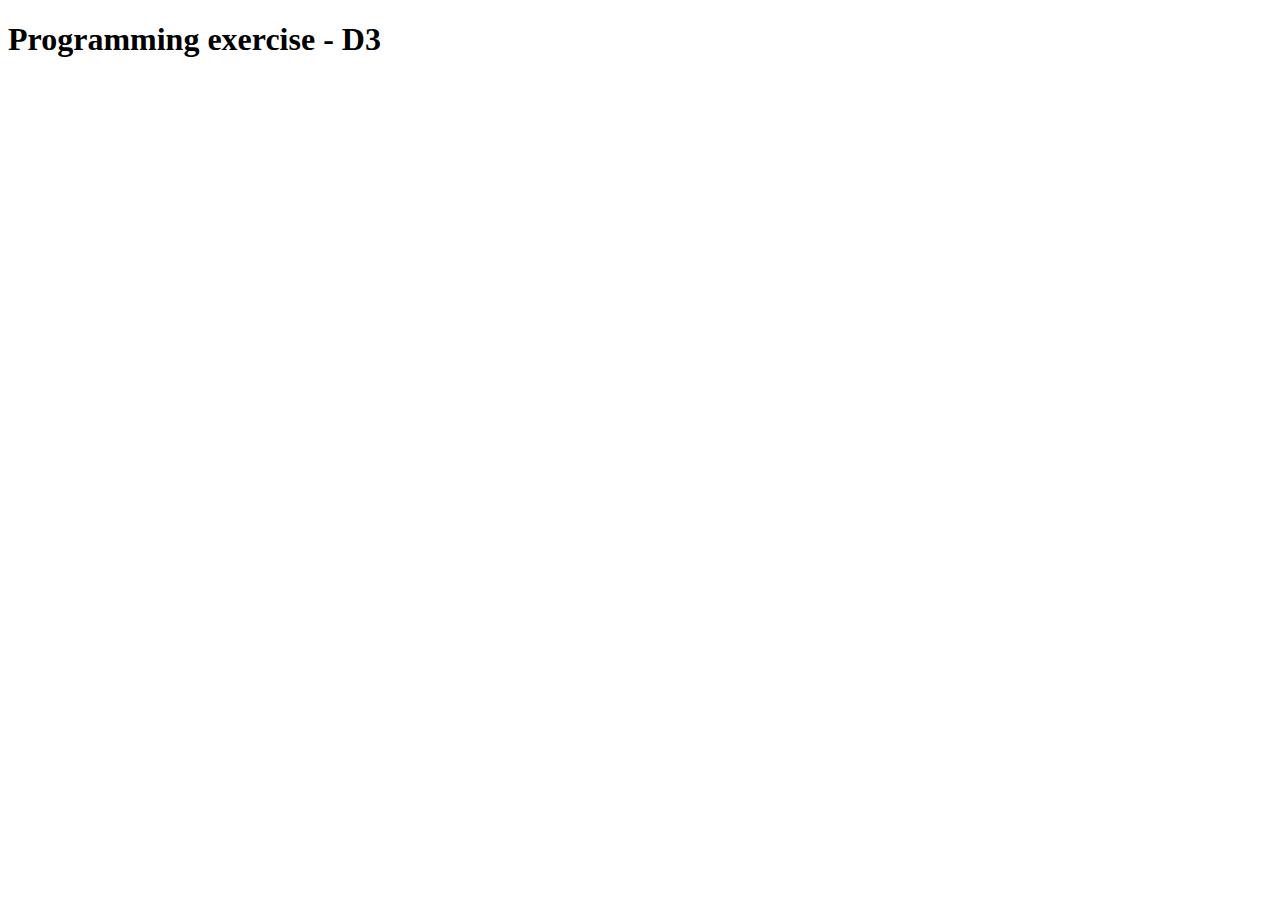
<file: tut/tutd3/any/example.html>
<!DOCTYPE html>
<html>

<head>
  <title>Assignment 03 - D3 programming</title>
  <style>
    div.tooltip {
      position: absolute;
      text-align: left;
      width: 120px;
      height: 50px;
      padding: 2px;
      font: 12px sans-serif;
      background: lightsteelblue;
      border: 0px;
      border-radius: 8px;
      pointer-events: none;
    }
  </style>
</head>

<body>
  <h1>Programming exercise - D3</h1>

  <svg id="canvas"></svg>

  <script src="https://d3js.org/d3.v4.min.js"></script>

  <script>
    var width = 1000;
    var height = 600;

    var svg = d3.select("#canvas")
      .attr("width", width)
      .attr("height", height)
      .style("border", "1px solid");

  

    // load data
    d3.json("https://raw.githubusercontent.com/xtfocus/VSmonash/master/asm/d3/data.json", function(data) {
      // console.log(data);
      // console.log(data.nodes);
      // console.log(data.links);
      // alert(data.links.length);

      // d3.keys
      // d3.values
      // d3.entries

      // var arrKey = d3.keys(data);
      // console.log(arrKey);

      // extract nodes
      var arrNodes = d3.values(data.nodes);
      // console.log(arrNodes);

      // extract links
      var arrLinks = d3.values(data.links);
      // console.log(arrLinks);

      // get to entries
      arrTrade_From = d3.nest()
        .key(function(d) {
          return d.node01
        })
        .rollup(function(v) {
          return {
            // return d.amount
            count: v.length,
            total: d3.sum(v, function(d) {
              return d.amount;
            })
          };
        })
        .entries(arrLinks)

      // console.log(JSON.stringify(arrTrade_From));
      // console.log(arrTrade_From);

      arrTrade_To = d3.nest()
        .key(function(d) {
          return d.node02
        })
        .rollup(function(v) {
          return {
            // return d.amount
            count: v.length,
            total: d3.sum(v, function(d) {
              return d.amount;
            })
          };
        })
        .entries(arrLinks)

      // console.log(JSON.stringify(arrTrade_From));
      // console.log(arrTrade_To);

      var arrTotal = d3.merge([
        arrTrade_From,
        arrTrade_To
      ]);

      // console.log(arrTotal);

      var arrTotal_aggregated = d3.nest()
        .key(function(d) {
          return d.key;
        })
        .rollup(function(v) {
          return {
            total_connection: d3.sum(v, function(d) {
              return d.value["count"];
            }),
            total_trade: d3.sum(v, function(d) {
              return d.value["total"];
            })
          };
        })
        .entries(arrTotal)

      // console.log(arrTotal_aggregated);

      // console.log(d3.values(arrTotal_aggregated.filter(function(d) {
      //     return d.key == "site01";
      // })));

      // console.log(d3.values(arrTotal_aggregated.filter(function(d) {
      //     return d.key == "site01";
      // }))[0].value["total_trade"]);
      var div = d3.select("body").append("div")
        .attr("class", "tooltip")
        .style("opacity", 0);

      // initiate nodes on canvas
      // var cNodes = d3.select("svg")
      //   .selectAll("g")
      //   .data(arrNodes)
      //   .enter()
      //   .append("g")
      //   .attr("class", "shots")
      //   .attr("name", function(d) {
      //     return "group_" + d.id;
      //   })
      //   .attr("id", function(d) {
      //     return d.id;
      //   })
      //   .attr("transform", function(d) {
      //     return "translate(" + d.x + "," + d.y + ")";
      //   })
      //   .on("mouseover", function(d) {
      //     // tooltip
      //     div.transition()
      //       .duration(200)
      //       .style("opacity", .9);
      //     div.html(function(v) {
      //         return d.id;
      //       })
      //       .style("left", (d3.event.pageX) + "px")
      //       .style("top", (d3.event.pageY - 28) + "px");
      //   })
      //   .append("circle")
      //   .attr("r",  50)
      //   .attr("fill", "blue")
      d3.select("svg").selectAll("g")
        .data(data.nodes)
        .enter()
        .append("g")
        .attr("transform", function(d) {
          return "translate(" + (d.x) + "," + (d.y) + ")";
        })
        .on("mouseover", function(d) {
          // tooltip
          div.transition()
            .duration(200)
            .style("opacity", .9);
          div.html(function(v) {
              return d.id;
            })
            .style("left", (d3.event.pageX) + "px")
            .style("top", (d3.event.pageY - 28) + "px");
        })
        .append("circle")
        .attr("r",  50)
      //   .attr("fill", "blue");



      var cLines = d3.select("svg")
        .selectAll("lines")
        .data(arrLinks)
        .enter().append("line")
        .attr("name", function(d) {
          return "group_" + d.node01;
        })
        .attr("class", "shots")
        // from
        .attr("x1", function(d) {
          return d3.values(arrNodes.filter(function(v) {
            return v.id == d.node01;
          }))[0].x;
        })
        .attr("y1", function(d) {
          return d3.values(arrNodes.filter(function(v) {
            return v.id == d.node01;
          }))[0].y;
        })
        // to
        .attr("x2", function(d) {
          return d3.values(arrNodes.filter(function(v) {
            return v.id == d.node02;
          }))[0].x;
        })
        .attr("y2", function(d) {
          return d3.values(arrNodes.filter(function(v) {
            return v.id == d.node02;
          }))[0].y;
        })
        //amount
        .attr("stroke-width", function(d) {
          return d.amount / 50;
        })
        .attr("stroke", "gray")
        .lower() // cirles on top
    });
  </script>
</body>

</html>
</file>
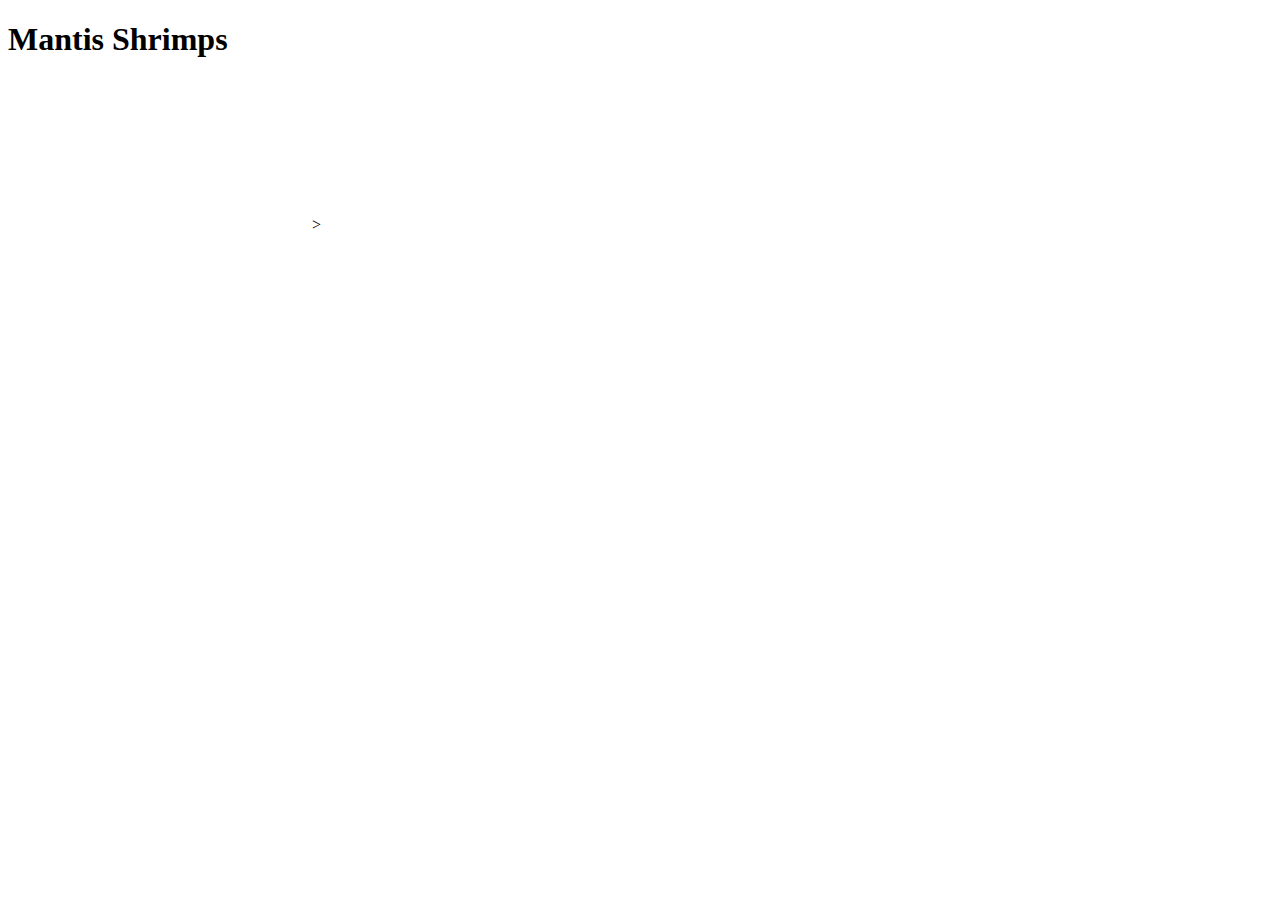
<file: tut/tutd3/any/omg.html>
<!DOCTYPE html>
<html>

<head>
  <title>Assignment 3: trading network</title>
  <link rel="stylesheet" , href="index.css">
</head>

<body>
  <script type="text/javascript" src="index.js"> </script>
  <script src="https://d3js.org/d3.v4.min.js"> </script>
  <h1> Mantis Shrimps</h1>


  <svg id="canvas"></svg>
<script>
  var width = 1000;
  var height = 600;

  // Create a SVG canvas
  var thisCanvas = d3.select("svg")
    .attr("width", width)
    .attr("height", height)
    .attr("class", "svgCanvas");

  // We want some margin between the boundary of the canvas and the bar charts
  var margin = {
    top: 10,
    right: 20,
    bottom: 30,
    left: 50
  };
  width = width - margin.left - margin.right;
  height = height - margin.top - margin.bottom;

  // create the area to draw the bar chart
  // g is a SVG element to group multiple SVG elements
  var netWorkArea = thisCanvas
    .append("g")
    .attr("transform", "translate(" + margin.left + "," + margin.top + ")");

  d3.json("https://raw.githubusercontent.com/xtfocus/VSmonash/master/asm/d3/data.json", function(data) {

    var xMin = Infinity;
    var xMax = -1;

    var yMin = Infinity;
    var yMax = -1;

    // radius
    var rMin = Infinity;
    var rMax = -100;

    // tooltip
    var div = d3.select("body").append("div")
      .attr("class", "tooltip")
      .style("opacity", 0);


    // this is a loop
    data.nodes.forEach(function(node) {
      xMin = Math.min(xMin, node.x);
      xMax = Math.max(xMax, node.x);

      yMin = Math.min(yMin, node.y);
      yMax = Math.max(yMax, node.y);
    });

    // compute total trade


    var scaledX = d3.scaleLinear()
      .domain([xMin, xMax])
      .range([100, width - 100]);

    var scaledY = d3.scaleLinear()
      .domain([yMin, yMax])
      .range([100, height - 100]);

    var scaledR = d3.scaleLinear()
      .domain([rMin, rMax])
      .range([10, 30]);

    var arrNodes = d3.values(data.nodes);
    // console.log(arrNodes);

    // extract links
    var arrLinks = d3.values(data.links);
    // console.log(arrLinks);

    // get to entries
    arrTrade_From = d3.nest()
      .key(function(d) {
        return d.node01
      })
      .rollup(function(v) {
        return {
          // return d.amount
          count: v.length,
          total: d3.sum(v, function(d) {
            return d.amount;
          })
        };
      })
      .entries(arrLinks)

    // console.log(JSON.stringify(arrTrade_From));
    // console.log(arrTrade_From);

    arrTrade_To = d3.nest()
      .key(function(d) {
        return d.node02
      })
      .rollup(function(v) {
        return {
          // return d.amount
          count: v.length,
          total: d3.sum(v, function(d) {
            return d.amount;
          })
        };
      })
      .entries(arrLinks)

    // console.log(JSON.stringify(arrTrade_From));
    // console.log(arrTrade_To);

    var arrTotal = d3.merge([
      arrTrade_From,
      arrTrade_To
    ]);

    // console.log(arrTotal);

    var arrTotal_aggregated = d3.nest()
      .key(function(d) {
        return d.key;
      })
      .rollup(function(v) {
        return {
          total_connection: d3.sum(v, function(d) {
            return d.value["count"];
          }),
          total_trade: d3.sum(v, function(d) {
            return d.value["total"];
          })
        };
      })
      .entries(arrTotal)

    d3.select("svg").selectAll("g")
      .data(data.nodes)
      .enter()
      .append("g")
      .attr("transform", function(d) {
        return "translate(" + (d.x) + "," + (d.y) + ")";
      })
      .on("mouseover", function(d) {
        // tooltip
        div.transition()
          .duration(200)
          .style("opacity", .9);
        div.html(function(v) {
            return d.id;
          })
          .style("left", (d3.event.pageX) + "px")
          .style("top", (d3.event.pageY - 28) + "px");
      })
      .append("circle")
      .attr("r", 50)

    // var node = netWorkArea.selectAll("g")
    //   .data(data.nodes)
    //   .enter()
    //   .append("g")
    //   .attr("transform", function(d) {
    //     return "translate(" + scaledX(d.x) + "," + scaledY(d.y) + ")";
    //   })
    //   .on("mouseover", function(d) {
    //     // tooltip
    //     div.transition()
    //       .duration(200)
    //       .style("opacity", .9);
    //     div.html(function(v) {
    //         return d.id;
    //       })
    //       .style("left", (d3.event.pageX) + "px")
    //       .style("top", (d3.event.pageY - 28) + "px");
    //   })
    //   .append("circle")
    //   .attr("r",  50)
    //   .attr("fill", "blue");



    //
    // .on("mouseover", function(d) {
    //
    //   div.transition()
    //     .duration(200)
    //     .style("opacity", .9);
    //   div.html(function(v) {
    //       return d.id;
    //     })
    //     .style("left", (d3.event.pageX) + "px")
    //     .style("top", (d3.event.pageY - 28) + "px");
    // });

    //
    // node.data(totalTradejs)
    //   .attr("r", function(thisNode, index) {
    //     return scaledR(Math.log(thisNode["amount"]));
    //   })
    //   .attr("fill", "lightblue");

    var cLines = d3.select("svg")
      .selectAll("lines")
      .data(arrLinks)
      .enter().append("line")
      .attr("name", function(d) {
        return "group_" + d.node01;
      })
      .attr("class", "shots")
      // from
      .attr("x1", function(d) {
        return d3.values(arrNodes.filter(function(v) {
          return v.id == d.node01;
        }))[0].x;
      })
      .attr("y1", function(d) {
        return d3.values(arrNodes.filter(function(v) {
          return v.id == d.node01;
        }))[0].y;
      })
      // to
      .attr("x2", function(d) {
        return d3.values(arrNodes.filter(function(v) {
          return v.id == d.node02;
        }))[0].x;
      })
      .attr("y2", function(d) {
        return d3.values(arrNodes.filter(function(v) {
          return v.id == d.node02;
        }))[0].y;
      })
      //amount
      .attr("stroke-width", function(d) {
        return d.amount / 50;
      })
      .attr("stroke", "gray")
      .lower() // cirles on top


  });

</script>

</script>>
</body>

</html>
</file>
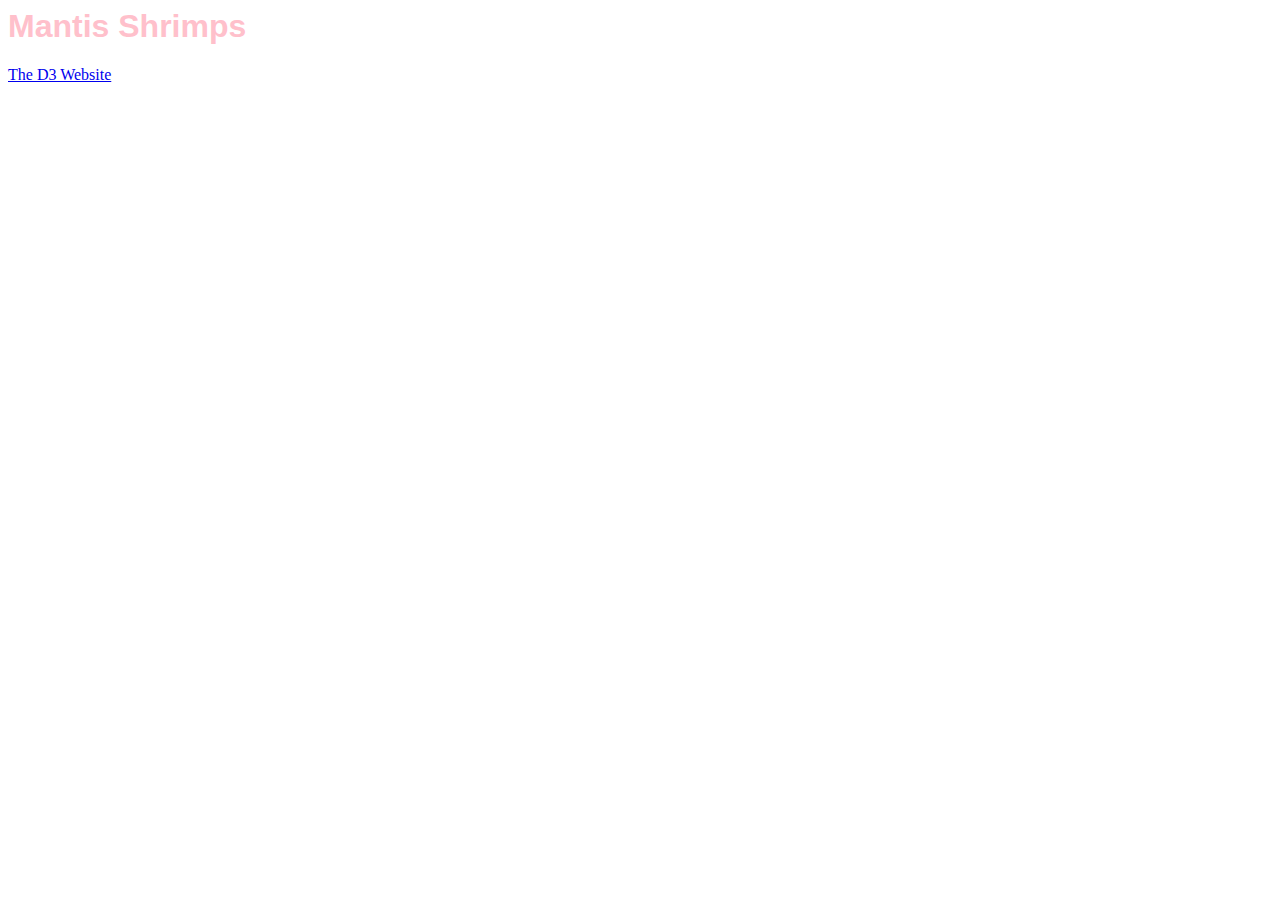
<file: tut/tutd3/first/first.html>
<html>

<head>
  <title>Simple HTML example</title>
  <link rel="stylesheet" , href="first.css">
</head>

<body>
  <h1> Mantis Shrimps</h1>

  <a href="http://d3.js.org/">The D3 Website</a>
  <script type="text/javascript" src="first.js"> </script>
</body>

</html>
</file>
<file: tut/tutd3/any/index.css>
.svgCanvas {
  border: solid 1px;
}


div.tooltip {
  position: absolute;
  text-align: left;
  width: 120px;
  height: 50px;
  padding: 2px;
  font: 12px sans-serif;
  background: lightsteelblue;
  border: 0px;
  border-radius: 8px;
  pointer-events: none;
}
</file>
<file: tut/tutd3/first/first.css>
h1,p{
color: pink;
font-family: Arial;
}
</file>
